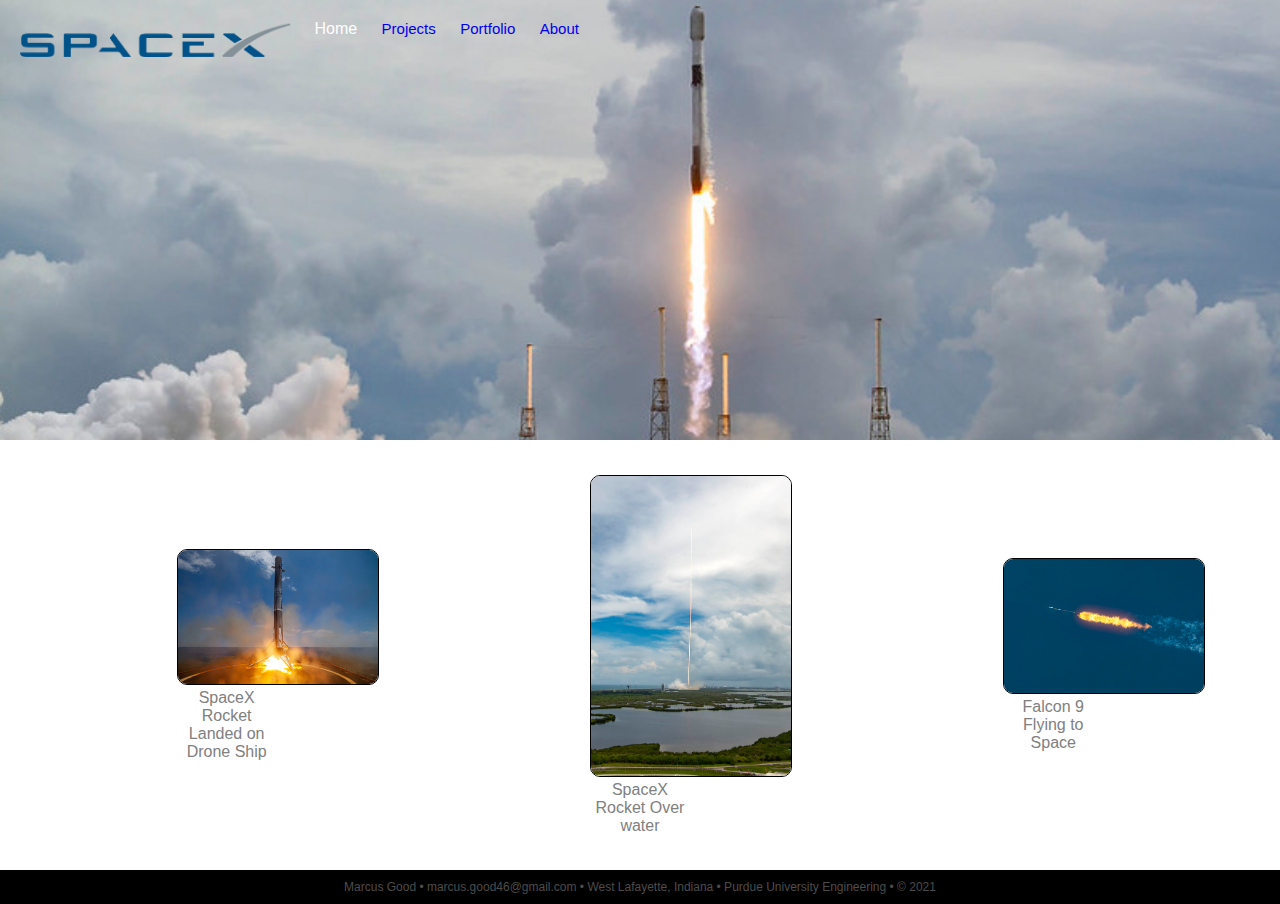
<file: index.html>
<!DOCTYPE html>
<html lang="en">
  <head>
    <meta charset="UTF-8" />
    <meta name="viewport" content="width=device-width, initial-scale=1.0" />
    <link rel="stylesheet" type="text/css" href="main.css" media="screen" />
    <title>TestSite</title>
  </head>
  <body>
    <header>
      <nav>
        <ul>
          <li><a class="logo" href="index.html">Site logo</a></li>
          <li>Home</li>
          <li><a href="Projects.html">Projects</a></li>
          <li><a href="Portfolio.html">Portfolio</a></li>
          <li><a href="About.html">About</a></li>
        </ul>
      </nav>
    </header>
    <section class="features">
      <figure> 
        <img src="images/spacex3.jpg" alt="rocket on drone ship">
        <figcaption>SpaceX Rocket Landed on Drone Ship</figcaption>
      </figure>

      <figure> 
        <img src="images/sspacex.jpg" alt="rocket over water">
        <figcaption>SpaceX Rocket Over water</figcaption>
      </figure>

      <figure> 
        <img src="images/spacex4.jpg" alt="Falcon9 flying to space">
        <figcaption>Falcon 9 Flying to Space</figcaption>
      </figure>
    </section>
    <footer>
      Marcus Good • marcus.good46@gmail.com  • West Lafayette, Indiana • Purdue University Engineering • © 2021
    </footer>
  </body>
</html>
</file>
<file: main.css>
.logo {
  background-image: url("images/spacexlogo.png");
  background-size: 300px;
  display: inline-block;
  background-repeat: no-repeat;
  height: 60px;
  width: 270px;
  text-indent: -999999px;
}

body {
  background: rgb(53, 51, 51);
  font-family: helvetica, arial;
  color: white;
  padding: 0;
  margin: 0;
}

header {
  padding: 20px;
  background: black;
  text-align: left;
  height: 400px;
  background-image: url("images/spacex2.jpg");
  background-size: 100%;
  background-position: center;
}
header a {
  font-size: 15px;
}

.features {
  background: white;
  
  padding: 20px;
  display: flex;
  flex-direction: row;
}

footer {
  padding: 10px;
  background: black;
}

.features figure {
  padding: 15px;
  margin: auto;
  width: 100px;
  text-align: center;
}

.features figure img{
  border: 1px solid black;
  border-radius: 10px;
  width: 200px
  
}

.features figure figcaption{
  color:gray;
}

a{
  text-decoration:none;
}

a:hover{
  text-decoration: underline;
}

ul {
  list-style-type: none;
  margin: 0;
  padding: 0;
}

li {
  display: inline-block;
  margin-right: 20px;
}

h1 {
  text-align: center;
}

footer{
  text-align: center;
  font-size: 12px;
  color: rgb(78, 76, 76);
  font-family:-apple-system, BlinkMacSystemFont, 'Segoe UI', Roboto, Oxygen, Ubuntu, Cantarell, 'Open Sans', 'Helvetica Neue', sans-serif
}

/* Need to alphabetise and order based on hierachy, and stop universally calling things */
</file>
